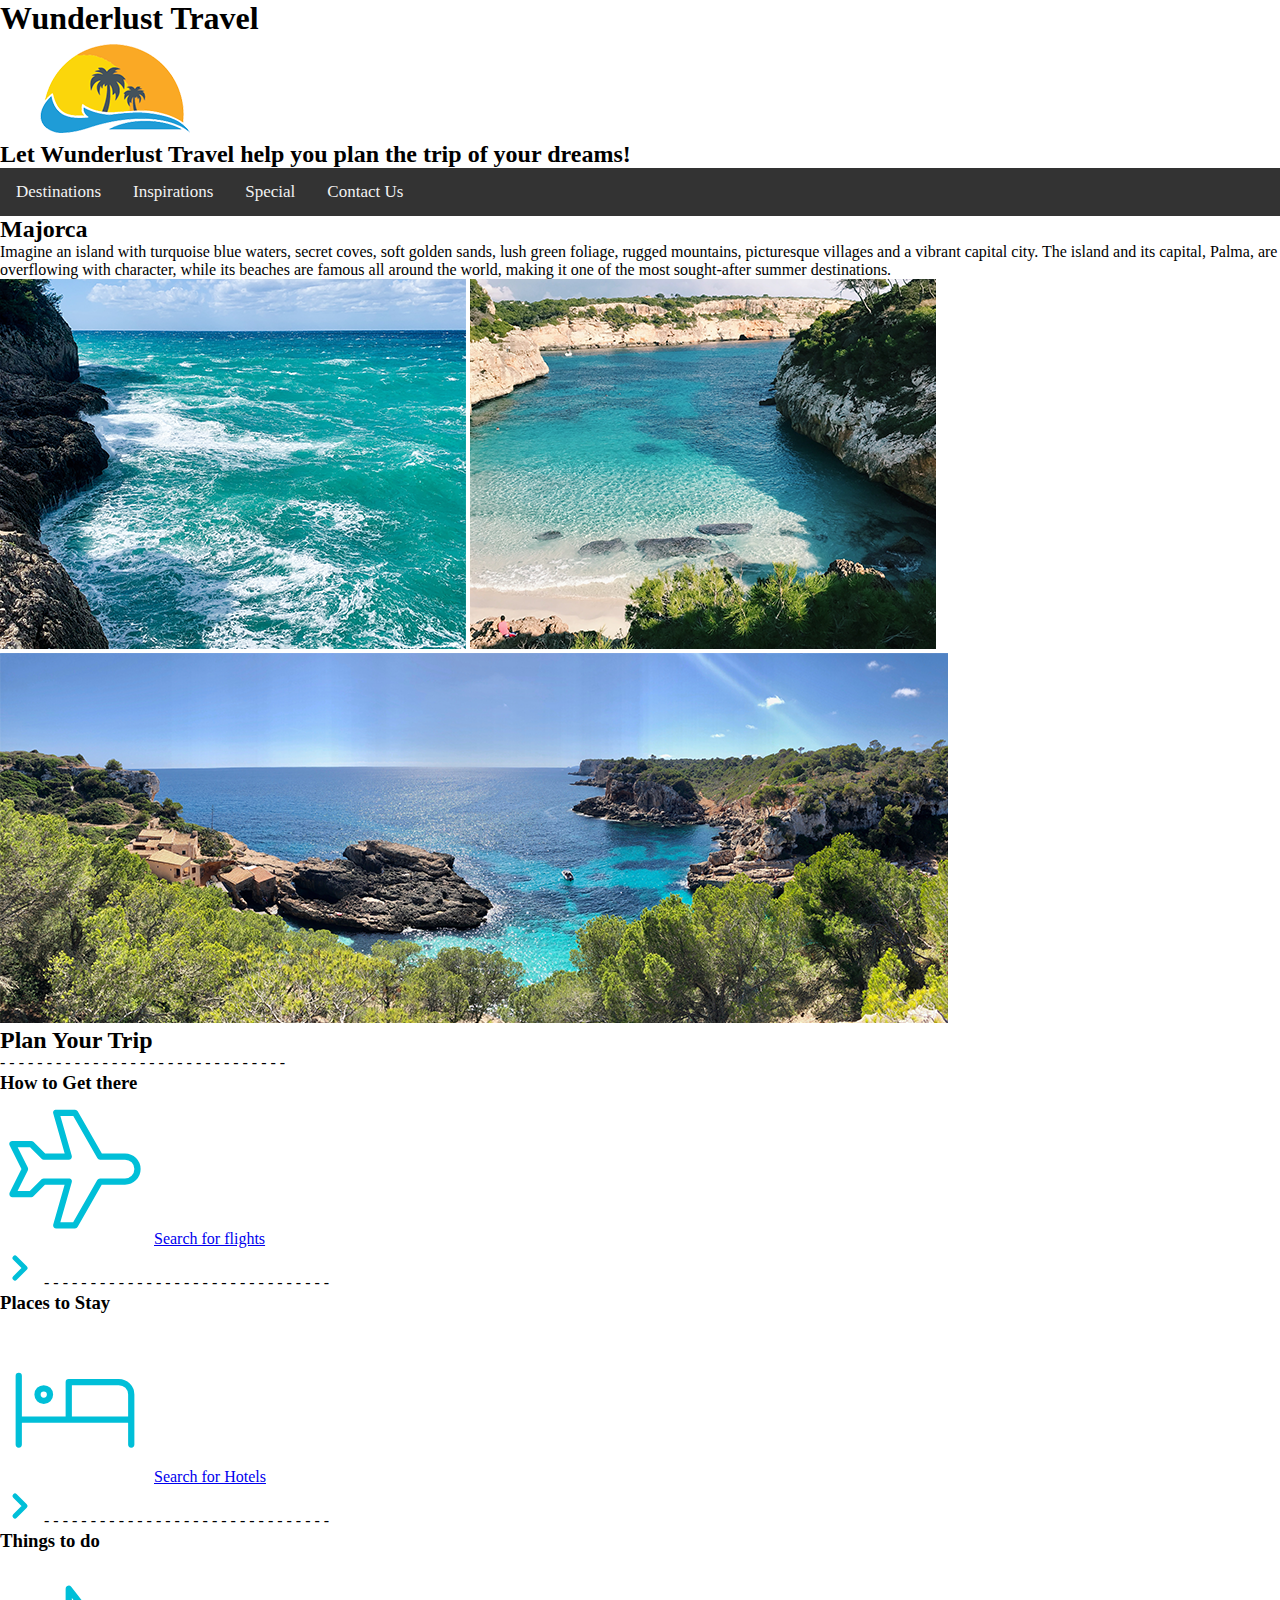
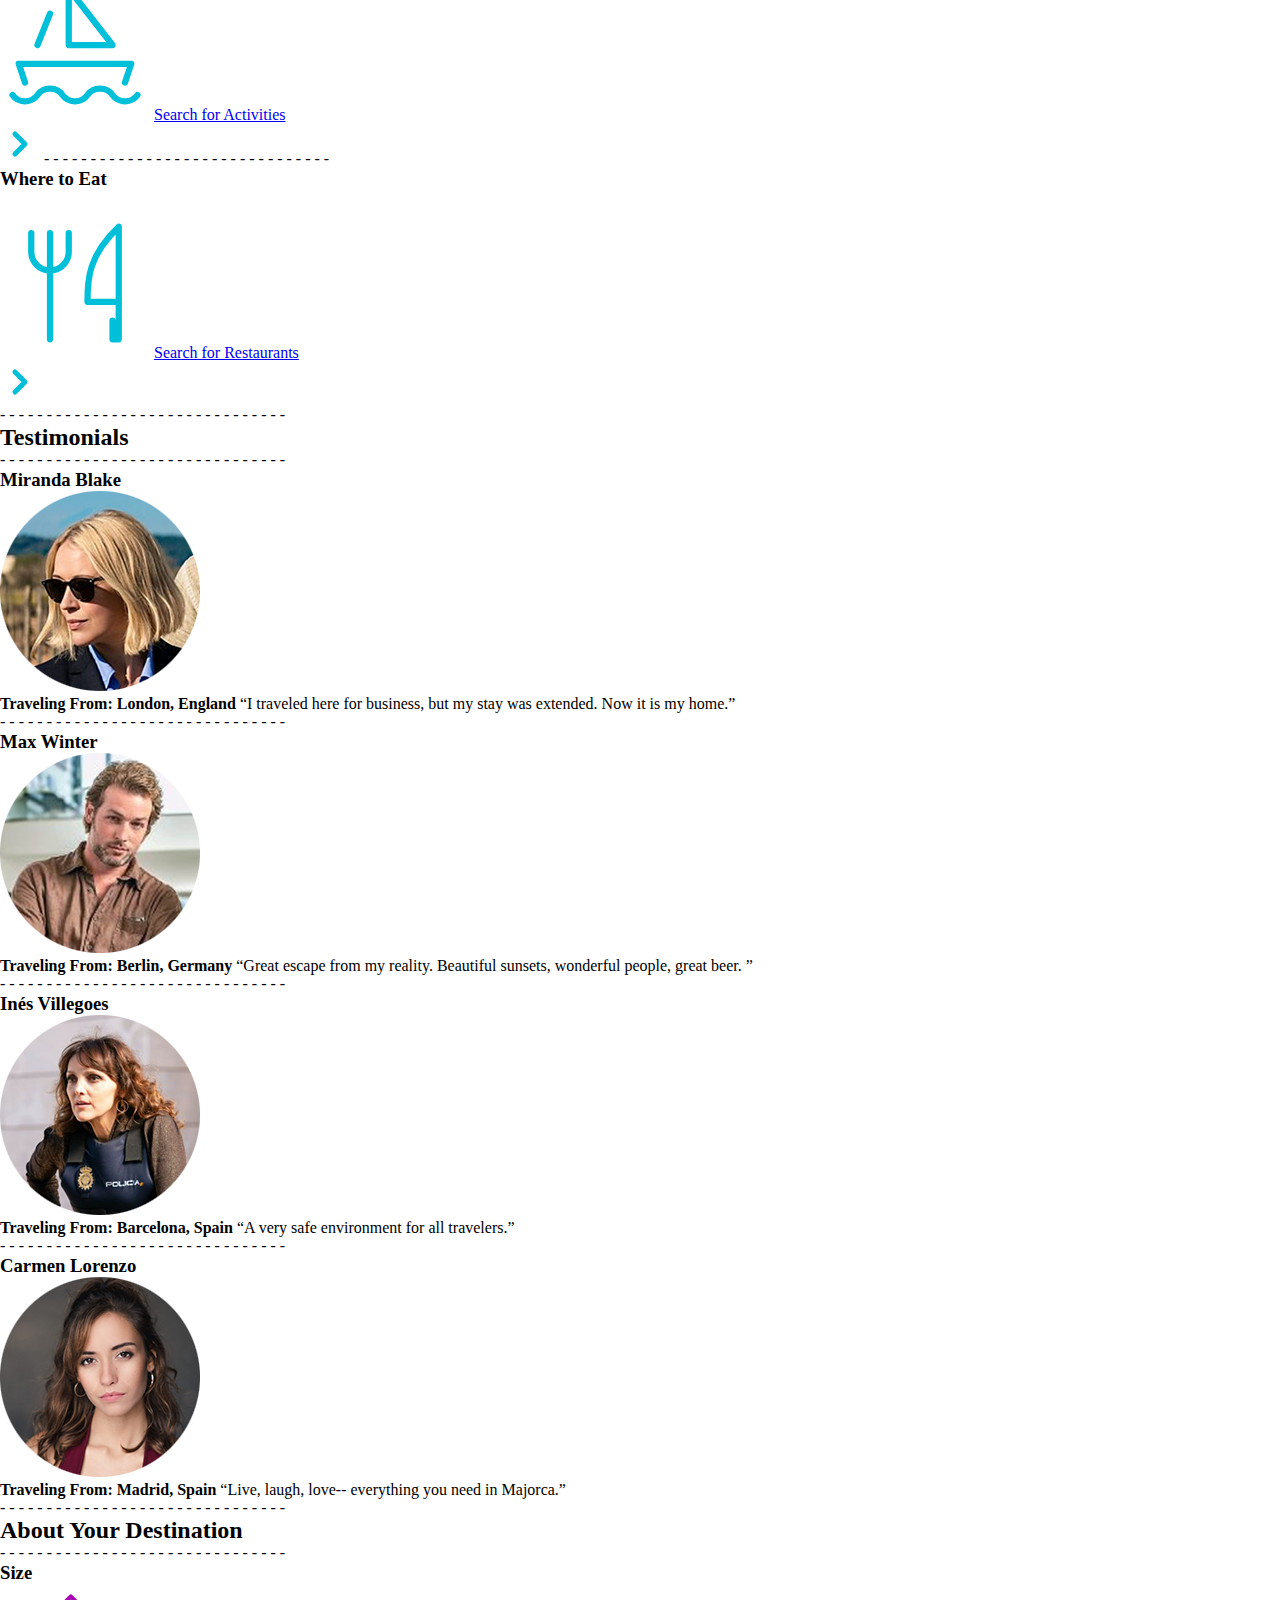
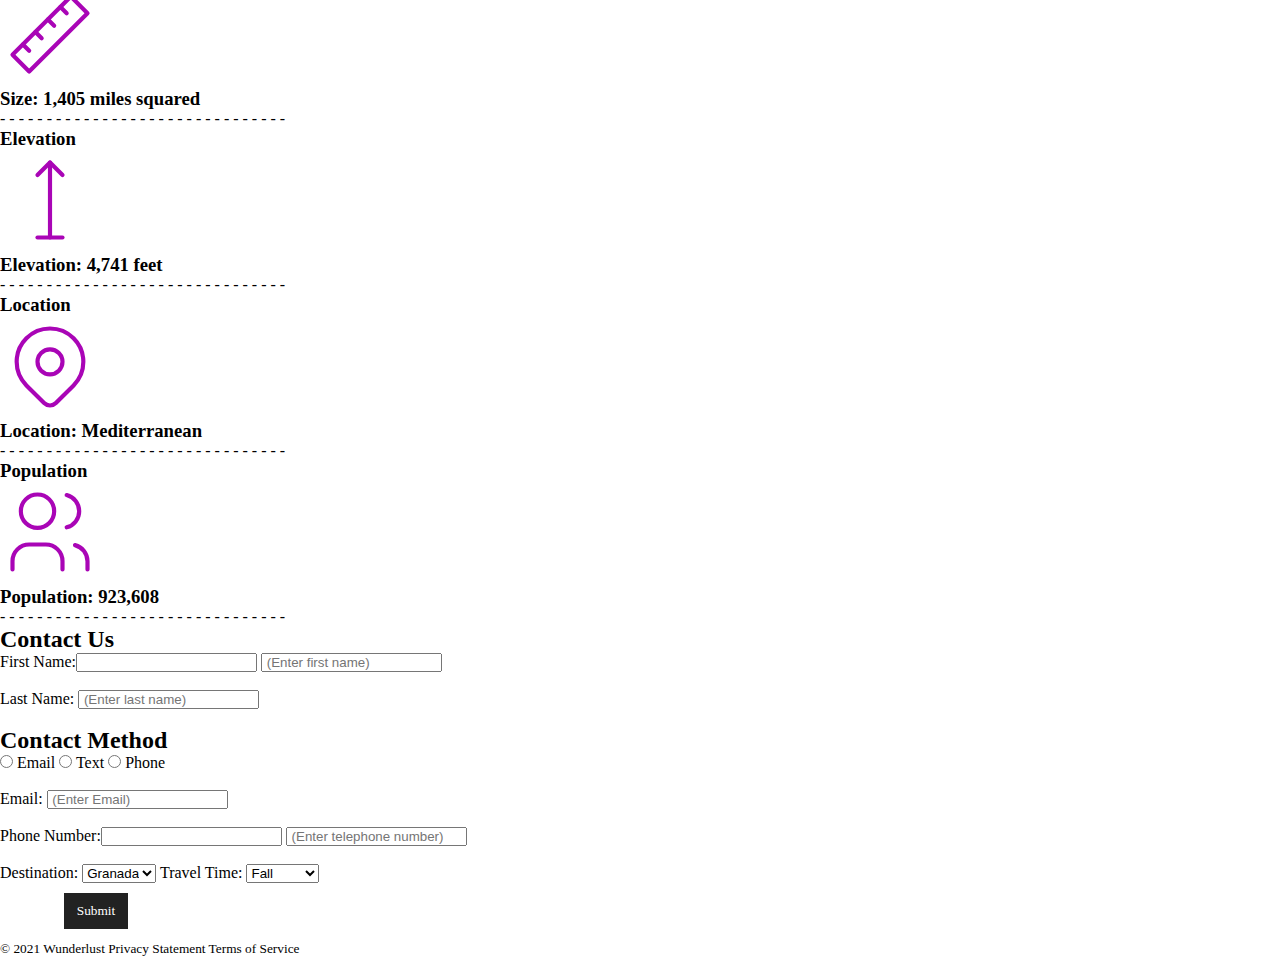
<file: index.html>
<!DOCTYPE html>
<html lang="en">
<head>
    <meta charset="UTF-8">
    <meta http-equiv="X-UA-Compatible" content="IE=edge">
    <meta name="viewport" content="width=device-width, initial-scale=1.0">
    <title>Wunderlust Robberson Assignment</title>
    <link rel="stylesheet" href="styles.css">

</head>
<body>
    <!--skip to main content link -->
  <a class="skipToMainContent" href="#main_content">
    Skip to main content</a>
  <header>
    <h1>Wunderlust Travel</h1> 
<img src="Images/logo-L.png" alt="Logo showing half circle of the sun yellow and orange in the background with two palm trees with an ocean wave splash at the bottom, artistic">
        <h2>Let Wunderlust Travel help you plan the trip of your dreams!</h2>

<nav>
    <div class="topnav">
        
            <a href="#destinations">Destinations</a>
            <a href="#inspirations">Inspirations</a>
            <a href="#special">Special</a>
            <a href="#contact_us">Contact Us</a>
        
    </div>
</nav>

</header>
<main>
<section class="majorca">
<h2>Majorca</h2>
<p>Imagine an island with turquoise blue waters, secret coves, soft golden sands, lush green foliage, rugged mountains, picturesque villages and a vibrant capital city. The island and its capital, Palma, are overflowing with character, while its beaches are famous all around the world, making it one of the most sought-after summer destinations.
</p>
<!--
<img src="Images/majorca-waves-L.png" alt="picture of majorca-waves" />
<img src="Images/majorca-beach-L.png" alt="picture of majorca-beach" /> 
<img src="Images/majorca-cove-L.png"  alt="picture of majorca-cove" />
-->
<picture class="waves">
  <source media="(min-width: 1024px)" srcset=Images/majorca-waves-L.png  >
   <source media="(max-width: 320px)" srcset=Images/majorca-waves-S.png >
   <source media="(max-width: 780px)" srcset=Images/majorca-waves-M.png >
  <img src=Images/majorca-waves-L.png alt="fallback picture of majorca-waves">
</picture>
<picture class="beach">
  <source media="(min-width: 1024px)" srcset=Images/majorca-beach-L.png  >
   <source media="(max-width: 320px)" srcset=Images/majorca-beach-S.png >
   <source media="(max-width: 780px)" srcset=Images/majorca-beach-M.png >
  <img src=Images/majorca-beach-L.png alt="fallback picture of majorca-beach">
</picture>
<picture class="cove">
  <source media="(min-width: 1024px)" srcset=Images/majorca-cove-L.png  >
   <source media="(max-width: 320px)" srcset=Images/majorca-cove-S.png >
   <source media="(max-width: 780px)" srcset=Images/majorca-cove-M.png >
  <img src=Images/majorca-cove-L.png alt="fallback picture of majorca-cove">
</picture>
</section>
<section class="tripDetails">
<h2>Plan Your Trip</h2>
- - - - - - - - - - - - - - - - - - - - - - - - - - - - - - - 
<h3>How to Get there</h3>
<svg xmlns="http://www.w3.org/2000/svg" class="icon icon-tabler icon-tabler-plane" width="150" height="150" viewBox="0 0 24 24" stroke-width="1" stroke="#00bfd8" fill="none" stroke-linecap="round" stroke-linejoin="round">
  <path stroke="none" d="M0 0h24v24H0z" fill="none"/>
  <path d="M16 10h4a2 2 0 0 1 0 4h-4l-4 7h-3l2 -7h-4l-2 2h-3l2 -4l-2 -4h3l2 2h4l-2 -7h3z" />
</svg>

<a href="#">Search for flights</a><br>
<svg xmlns="http://www.w3.org/2000/svg" class="icon icon-tabler icon-tabler-chevron-right" width="40" height="40" viewBox="0 0 24 24" stroke-width="3" stroke="#00bfd8" fill="none" stroke-linecap="round" stroke-linejoin="round">
  <path stroke="none" d="M0 0h24v24H0z" fill="none"/>
  <polyline points="9 6 15 12 9 18" />
</svg>
- - - - - - - - - - - - - - - - - - - - - - - - - - - - - - - 
<h3>Places to Stay</h3><br>
<svg xmlns="http://www.w3.org/2000/svg" class="icon icon-tabler icon-tabler-bed" width="150" height="150" viewBox="0 0 24 24" stroke-width="1" stroke="#00bfd8" fill="none" stroke-linecap="round" stroke-linejoin="round">
  <path stroke="none" d="M0 0h24v24H0z" fill="none"/>
  <path d="M3 7v11m0 -4h18m0 4v-8a2 2 0 0 0 -2 -2h-8v6" />
  <circle cx="7" cy="10" r="1" />
</svg>
<a href="#">Search for Hotels</a><br>
<svg xmlns="http://www.w3.org/2000/svg" class="icon icon-tabler icon-tabler-chevron-right" width="40" height="40" viewBox="0 0 24 24" stroke-width="3" stroke="#00bfd8" fill="none" stroke-linecap="round" stroke-linejoin="round">
  <path stroke="none" d="M0 0h24v24H0z" fill="none"/>
  <polyline points="9 6 15 12 9 18" />
</svg>
- - - - - - - - - - - - - - - - - - - - - - - - - - - - - - - 
<h3>Things to do</h3><br>
<svg xmlns="http://www.w3.org/2000/svg" class="icon icon-tabler icon-tabler-sailboat" width="150" height="150" viewBox="0 0 24 24" stroke-width="1" stroke="#00bfd8" fill="none" stroke-linecap="round" stroke-linejoin="round">
  <path stroke="none" d="M0 0h24v24H0z" fill="none"/>
  <path d="M2 20a2.4 2.4 0 0 0 2 1a2.4 2.4 0 0 0 2 -1a2.4 2.4 0 0 1 2 -1a2.4 2.4 0 0 1 2 1a2.4 2.4 0 0 0 2 1a2.4 2.4 0 0 0 2 -1a2.4 2.4 0 0 1 2 -1a2.4 2.4 0 0 1 2 1a2.4 2.4 0 0 0 2 1a2.4 2.4 0 0 0 2 -1" />
  <path d="M4 18l-1 -3h18l-1 3" />
  <path d="M11 12h7l-7 -9v9" />
  <line x1="8" y1="7" x2="6" y2="12" />
</svg>
<a href="#">Search for Activities</a><br>
<svg xmlns="http://www.w3.org/2000/svg" class="icon icon-tabler icon-tabler-chevron-right" width="40" height="40" viewBox="0 0 24 24" stroke-width="3" stroke="#00bfd8" fill="none" stroke-linecap="round" stroke-linejoin="round">
  <path stroke="none" d="M0 0h24v24H0z" fill="none"/>
  <polyline points="9 6 15 12 9 18" />
</svg>
- - - - - - - - - - - - - - - - - - - - - - - - - - - - - - - 
<h3>Where to Eat</h3><br>
<svg xmlns="http://www.w3.org/2000/svg" class="icon icon-tabler icon-tabler-tools-kitchen-2" width="150" height="150" viewBox="0 0 24 24" stroke-width="1" stroke="#00bfd8" fill="none" stroke-linecap="round" stroke-linejoin="round">
  <path stroke="none" d="M0 0h24v24H0z" fill="none"/>
  <path d="M19 3v12h-5c-.023 -3.681 .184 -7.406 5 -12zm0 12v6h-1v-3m-10 -14v17m-3 -17v3a3 3 0 1 0 6 0v-3" />
</svg>
<a href="#">Search for Restaurants</a><br>
<svg xmlns="http://www.w3.org/2000/svg" class="icon icon-tabler icon-tabler-chevron-right" width="40" height="40" viewBox="0 0 24 24" stroke-width="3" stroke="#00bfd8" fill="none" stroke-linecap="round" stroke-linejoin="round">
  <path stroke="none" d="M0 0h24v24H0z" fill="none"/>
  <polyline points="9 6 15 12 9 18" />
</svg>
</section>
- - - - - - - - - - - - - - - - - - - - - - - - - - - - - - - 

<section class="testimonials_section">
<h2>Testimonials</h2>
- - - - - - - - - - - - - - - - - - - - - - - - - - - - - - - 
<h3>Miranda Blake</h3>

<picture class="testimonials">
  <source media="(min-width: 1024px)" srcset=Images/miranda-blake-L.png  >
   <source media="(max-width: 320px)" srcset=Images/miranda-blake-S.png >
   <source media="(max-width: 780px)" srcset=Images/miranda-blake-M.png >
  <img src=Images/miranda-blake-L.png alt="fallback picture of miranda-blake">
</picture>

<p><strong>Traveling From: London, England</strong> 
“I traveled here for business, but my stay was extended. Now it is my home.”</p>
- - - - - - - - - - - - - - - - - - - - - - - - - - - - - - - 
<h3>Max Winter</h3>
<picture class="testimonials">
  <source media="(min-width: 1024px)" srcset=Images/max-winter-L.png  >
   <source media="(max-width: 320px)" srcset=Images/max-winter-S.png >
   <source media="(max-width: 780px)" srcset=Images/max-winter-M.png >
  <img src=Images/max-winter-L.png alt="fallback picture of max-winter">
</picture>

<p><strong>Traveling From: Berlin, Germany</strong>
“Great escape from my reality. Beautiful sunsets, wonderful people, great beer. ”</p>
- - - - - - - - - - - - - - - - - - - - - - - - - - - - - - - 
<h3>Inés Villegoes</h3>   
<picture class="testimonials">
  <source media="(min-width: 1024px)" srcset=Images/ines-villegoes-L.png >
   <source media="(max-width: 320px)" srcset=Images/ines-villegoes-S.png >
   <source media="(max-width: 780px)" srcset=Images/ines-villegoes-M.png >
  <img src=Images/ines-villegoes-L.png alt="fallback picture of ines-villegoes">
</picture>

<p><strong>Traveling From: Barcelona, Spain</strong>
“A very safe environment for all travelers.”</p>

- - - - - - - - - - - - - - - - - - - - - - - - - - - - - - - 
<h3>Carmen Lorenzo</h3>
<picture class="testimonials">
  <source media="(min-width: 1024px)" srcset=Images/carmen-lorenzo-L.png  >
   <source media="(max-width: 320px)" srcset=Images/carmen-lorenzo-S.png >
   <source media="(max-width: 780px)" srcset=Images/carmen-lorenzo-M.png >
  <img src=Images/carmen-lorenzo-L.png alt="fallback picture of carmen-lorenzo">
</picture>

<p><strong>Traveling From: Madrid, Spain</strong>
“Live, laugh, love-- everything you need in Majorca.”</p>
- - - - - - - - - - - - - - - - - - - - - - - - - - - - - - - 
</section>
<section class="destination_section">
<h2>About Your Destination</h2>
- - - - - - - - - - - - - - - - - - - - - - - - - - - - - - - 
<h3>Size</h3>
<svg xmlns="http://www.w3.org/2000/svg" class="icon icon-tabler icon-tabler-ruler-2" width="100" height="100" viewBox="0 0 24 24" stroke-width="1" stroke="#a905b6" fill="none" stroke-linecap="round" stroke-linejoin="round">
  <path stroke="none" d="M0 0h24v24H0z" fill="none"/>
  <path d="M17 3l4 4l-14 14l-4 -4z" />
  <path d="M16 7l-1.5 -1.5" />
  <path d="M13 10l-1.5 -1.5" />
  <path d="M10 13l-1.5 -1.5" />
  <path d="M7 16l-1.5 -1.5" />
</svg>

<h3>Size: 1,405 miles squared</h3>
- - - - - - - - - - - - - - - - - - - - - - - - - - - - - - - 
<h3>Elevation</h3>
<svg xmlns="http://www.w3.org/2000/svg" class="icon icon-tabler icon-tabler-arrow-top-bar" width="100" height="100" viewBox="0 0 24 24" stroke-width="1" stroke="#a905b6" fill="none" stroke-linecap="round" stroke-linejoin="round">
  <path stroke="none" d="M0 0h24v24H0z" fill="none"/>
  <line x1="12" y1="21" x2="12" y2="3" />
  <path d="M15 6l-3 -3l-3 3" />
  <line x1="9" y1="21" x2="15" y2="21" />
</svg>

<h3>Elevation: 4,741 feet</h3>
- - - - - - - - - - - - - - - - - - - - - - - - - - - - - - - 
<h3>Location</h3>
<svg xmlns="http://www.w3.org/2000/svg" class="icon icon-tabler icon-tabler-map-pin" width="100" height="100" viewBox="0 0 24 24" stroke-width="1" stroke="#a905b6" fill="none" stroke-linecap="round" stroke-linejoin="round">
  <path stroke="none" d="M0 0h24v24H0z" fill="none"/>
  <circle cx="12" cy="11" r="3" />
  <path d="M17.657 16.657l-4.243 4.243a2 2 0 0 1 -2.827 0l-4.244 -4.243a8 8 0 1 1 11.314 0z" />
</svg>
<h3>Location: Mediterranean</h3> 
- - - - - - - - - - - - - - - - - - - - - - - - - - - - - - - 
<h3>Population</h3>
<svg xmlns="http://www.w3.org/2000/svg" class="icon icon-tabler icon-tabler-users" width="100" height="100" viewBox="0 0 24 24" stroke-width="1" stroke="#a905b6" fill="none" stroke-linecap="round" stroke-linejoin="round">
  <path stroke="none" d="M0 0h24v24H0z" fill="none"/>
  <circle cx="9" cy="7" r="4" />
  <path d="M3 21v-2a4 4 0 0 1 4 -4h4a4 4 0 0 1 4 4v2" />
  <path d="M16 3.13a4 4 0 0 1 0 7.75" />
  <path d="M21 21v-2a4 4 0 0 0 -3 -3.85" />
</svg>

<h3>Population: 923,608</h3>
- - - - - - - - - - - - - - - - - - - - - - - - - - - - - - - 
</section>
</main>

 
  <h2>Contact Us</h2> 
  <form>
  <label>First Name:<input name="firstName"></label>
 <input type="text" id="fistName" name="firstname" required placeholder=" (Enter first name)">
 <br><br>
</form>

<form>
  <label for="lastName">Last Name:</label>
  <input type="text" id="lastName" name="lastname" required placeholder=" (Enter last name)">
  <br><br>
</form>

  <h2>Contact Method</h2>
  <input type="radio" id="contactEmail" name="contactMethod" value="email" required>
  <label for="contactEmail">Email</label>
  <input type="radio" id="contactText" name="contactMethod" value="text">
  <label for="contactText">Text</label>
  <input type="radio" id="contactPhone" name="contactMethod" value="Phone">
  <label for="contactPhone">Phone</label>
  <br><br>


<form> 
  <label for="email">Email:</label>
  <input type="email" id="email" name="email" required placeholder=" (Enter Email)">
  <br><br>
</form>

 <form> 
  <label> Phone Number:<input name="phoneNumber"></label>
  <input type="tel" id="phonr" name="phone" required placeholder=" (Enter telephone number)">
  <br><br>
 </form>

 <label for="desitination">Destination:</label>
  <select id="desitination" name="desitination" required>
  <option value="">Granada</option>
  <option value="Ibiza">Ibiza</option>
  <option value="Madrid">Madrid</option>
  <option value="majorca">Majorca</option>
  <option value="seville">Seville</option>
  <option value="tenerife">Tenerife</option>
  <option value="valencia">Valencia</option>
  
</select>

<label for="travelTime">Travel Time:</label>
<select id="travelTime" name="travelTime" required>
<option value="">Fall</option>
<option value="winter">Winter</option>
<option value="spring">Spring</option>
<option value="summer">Summer</option>
<option value="flexible">Flexible</option>

</select>
<br>
<div>
<input class="submit" type="submit" value="Submit">
</div>

<footer>
  <small>
&copy; 2021 Wunderlust
Privacy Statement
Terms of Service
</small>
</footer>
    
</body>
</html>
</file>
<file: styles.css>
*{
    margin: 0;
    
    padding: 0;
    
    box-sizing: border-box;
    }
  
.skipToMainContent {
        background-color: black;
        color: white;
        left: 50%;
        position: absolute;
        padding: 10px;
        transform: translate(-50%, -100%);
        transition: transform 0.3s;
        z-index: 100;
        font-size: 24px;
      }
      
.skipToMainContent:focus{
        transform: translate(-50%,0%);
        color: white;
      }

.topnav {
        background-color: #333;
        overflow: hidden;
      }
      
      /* Style the links inside the navigation bar */
.topnav a {
        float: left;
        color: #f2f2f2;
        text-align: center;
        padding: 14px 16px;
        text-decoration: none;
        font-size: 17px;
      }

.topnav a:hover {
        background-color: #ddd;
        color: black;
      }
      
      /* Add a color to the active/current link */
.topnav a.active {
        background-color: #04AA6D;
        color: white;
      }

.submit {
  margin: 10px;
}      

.submit {
	padding: 0.75em;
	width: 5%;
	height: auto;
	margin-left: 5%;
	color: #fff;
	background-color: #222;
	border: none;
	font-family: serif;
}
</file>
